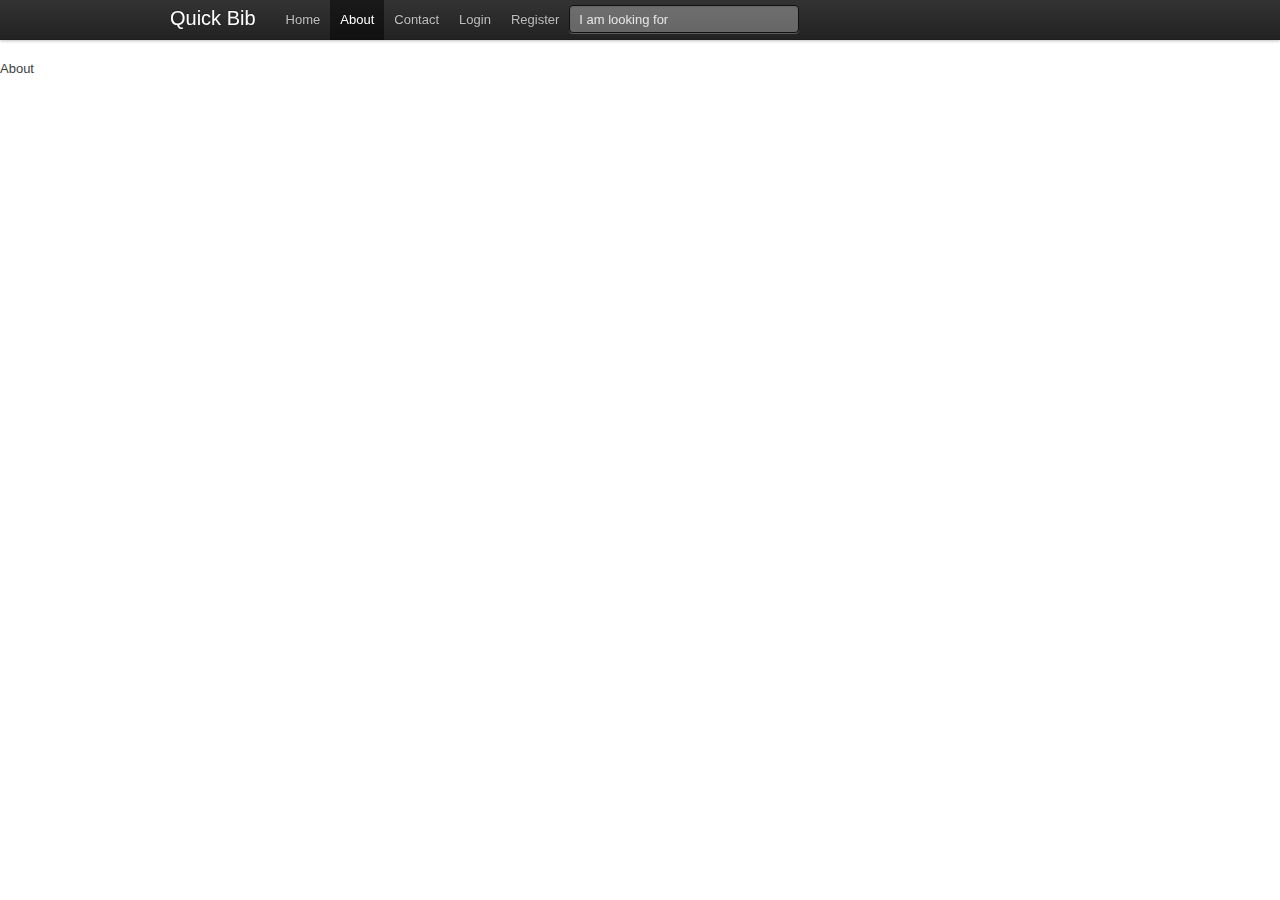
<file: about.html>
<!DOCTYPE html>

<head>
 <!-- Le styles -->
    <link href="style.css" rel="stylesheet">

</head>

<body>

<div class="topbar">
      <div class="fill">
        <div class="container">
          <a class="brand" href="index.html">Quick Bib</a>
          <ul class="nav">
            <li><a href="index.html">Home</a></li>
            <li class="active"><a href="about.html">About</a></li>
            <li><a href="contact.html">Contact</a></li>
			<li><a href="login.html">Login</a></li>
			<li><a href="register.html">Register</a></li>
			<form action="">
				<input type="text" placeholder="I am looking for">
			</form>
          </ul>
        </div>
      </div>
    </div>
About

</body>
</file>
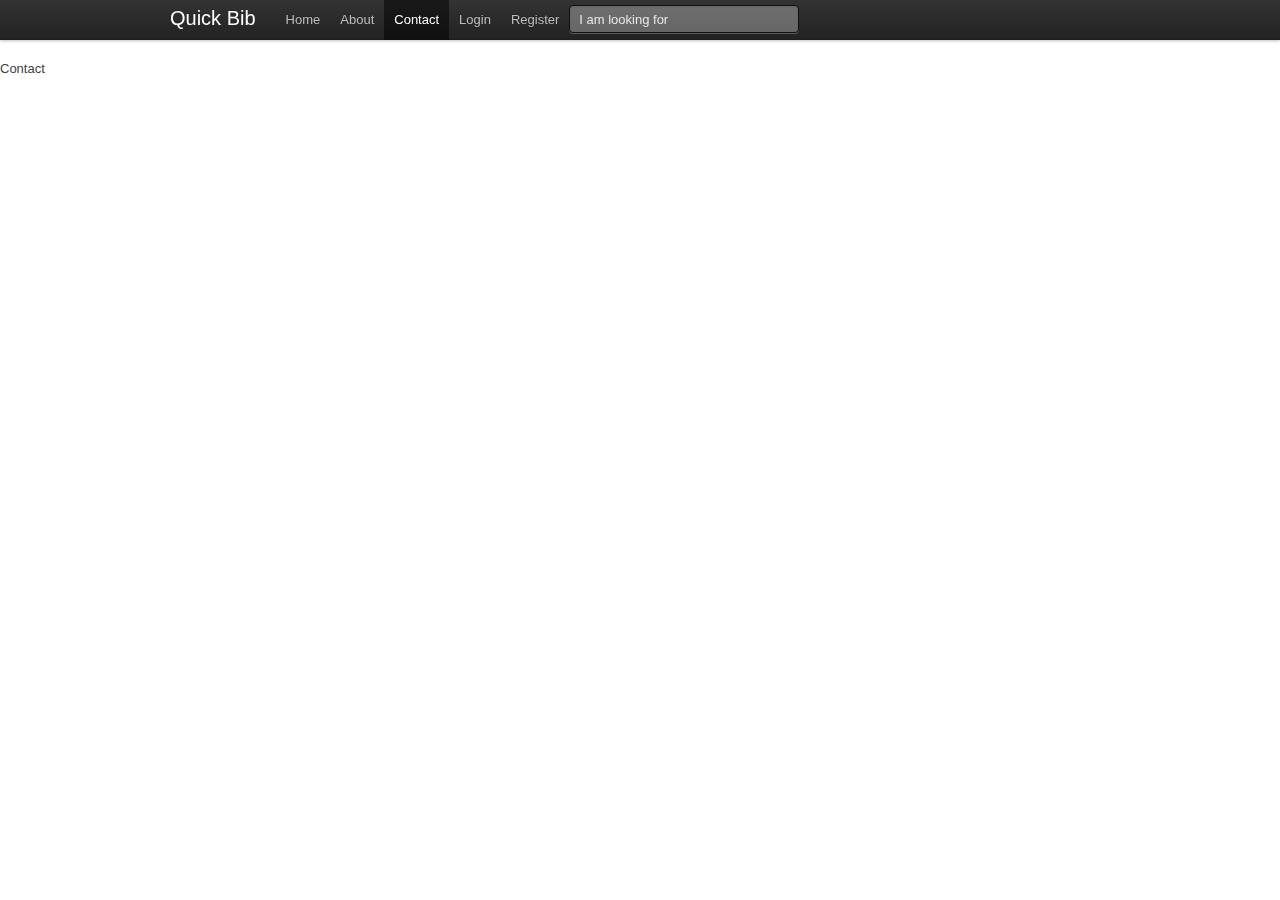
<file: contact.html>
<!DOCTYPE html>

<head>
 <!-- Le styles -->
    <link href="style.css" rel="stylesheet">

</head>

<body>

<div class="topbar">
      <div class="fill">
        <div class="container">
          <a class="brand" href="index.html">Quick Bib</a>
          <ul class="nav">
            <li><a href="index.html">Home</a></li>
            <li><a href="about.html">About</a></li>
            <li class="active"><a href="contact.html">Contact</a></li>
			<li><a href="login.php">Login</a></li>
			<li><a href="register.php">Register</a></li>
			<form action="">
				<input type="text" placeholder="I am looking for">
			</form>
          </ul>
        </div>
      </div>
    </div>

Contact

</body>
</file>
<file: style.css>
/*

		My custom Stylesheet
		
*/

/* First pull in Bootstrap*/
@import url(assets/css/bootstrap.css);

/* Now my custom Styles */

.row {
	padding: 20px 0;
	}
	
	body {
        padding-top: 60px;
      }
</file>
